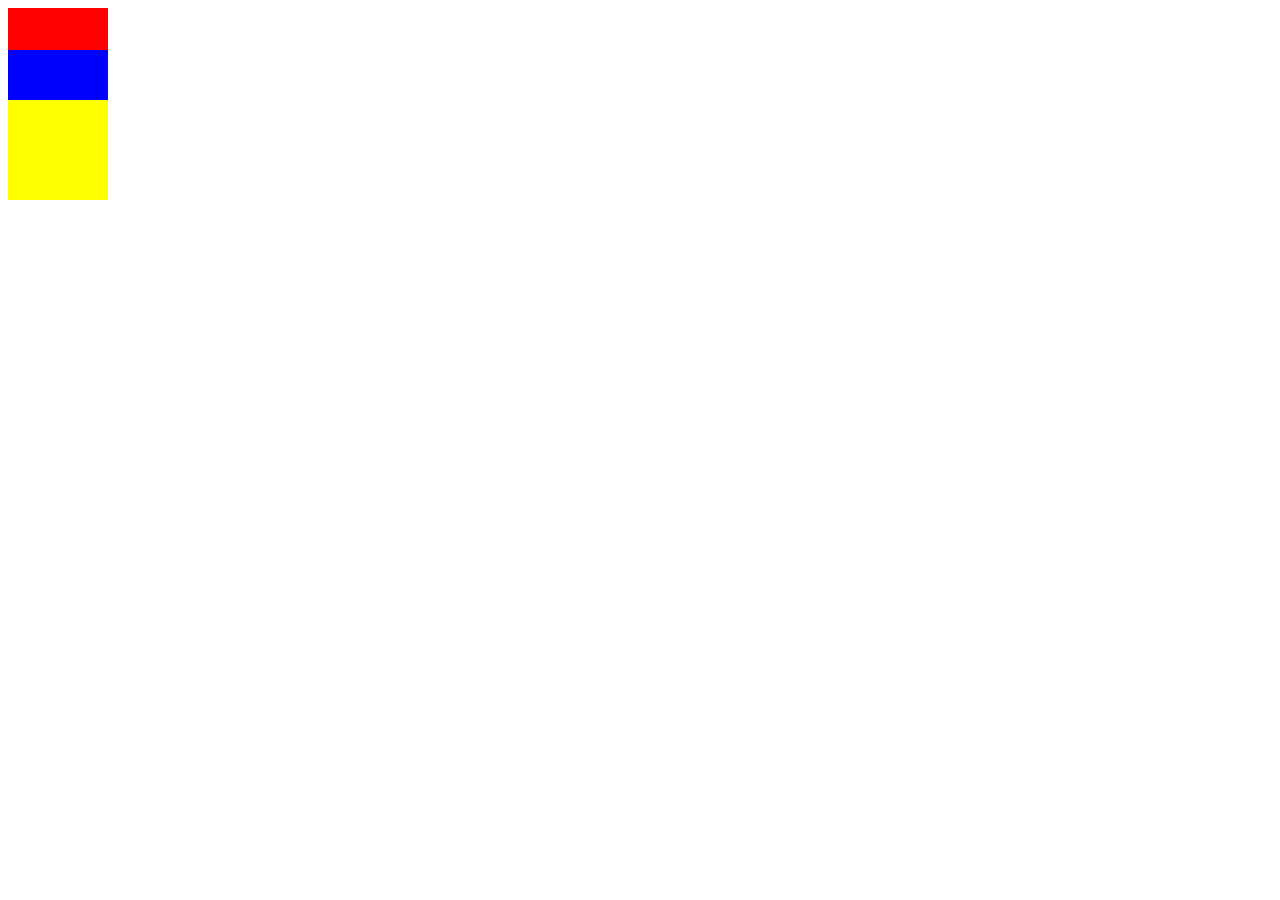
<file: testing.html>
<!DOCTYPE html>
<html lang="en" dir="ltr">

<head>
  <meta charset="utf-8">
  <title></title>
  <link rel="stylesheet" href="css/testing.css">

</head>

<body>
  <div class="red">
  </div>
  <div class="blue">
  </div>
  <div class="yellow">
  </div>
</body>

</html>
</file>
<file: css/testing.css>
div{
    width: 100px;
    height: 100px;
}
.red{
  background-color: red;
  /*when u dont set position in ur code , which means the position is set to be default, so when u add the left or the top ... the div wont move*/
  left: 40px;
}
.blue{
  background-color: blue;
  /*absolute means u dont join the flow -> overlap*/
  position: absolute;
  top: 50px;

}
.yellow{
  background-color: yellow;
  position: absolute;
  top: 100px;
}
#
</file>
